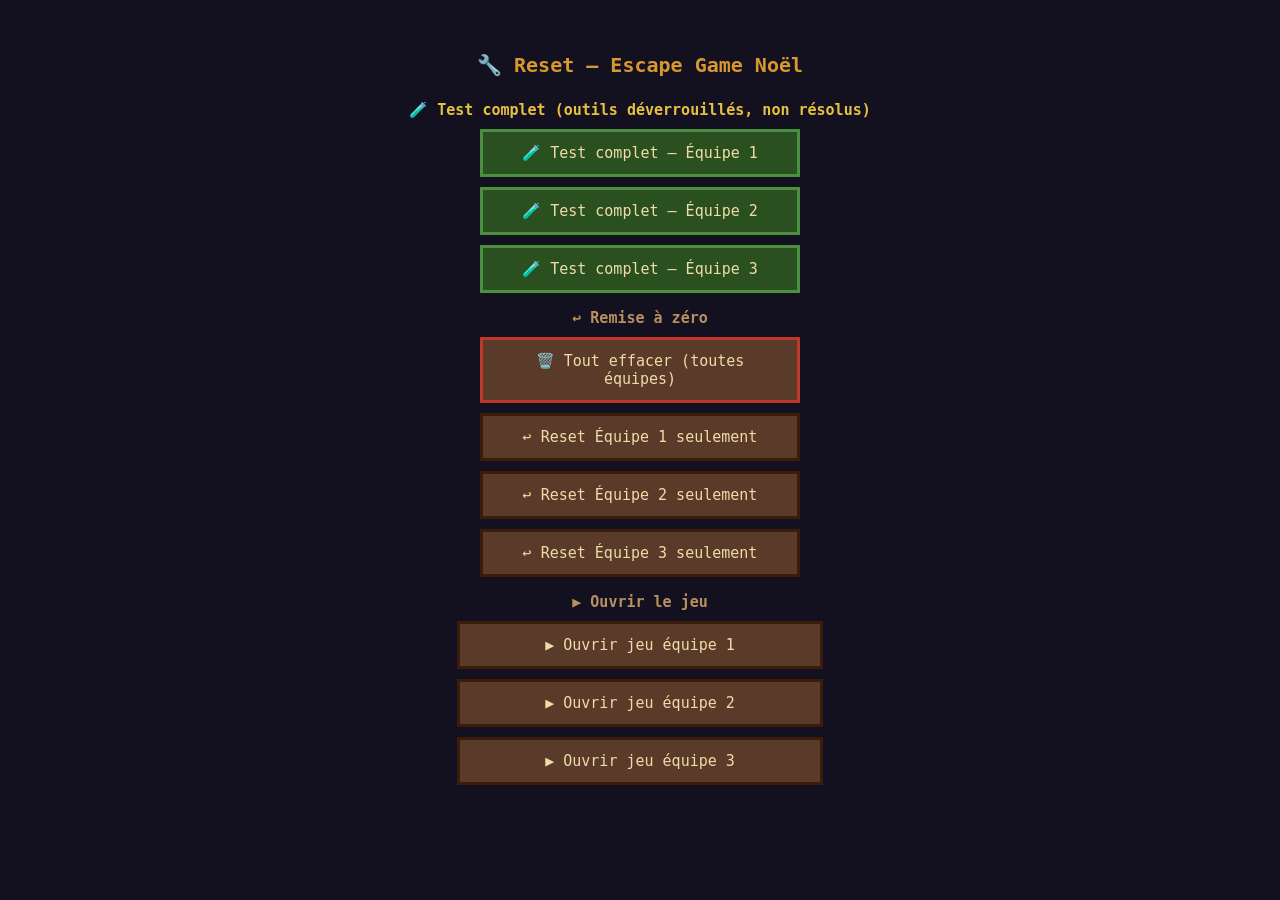
<file: reset.html>
<!DOCTYPE html>
<html lang="fr">
<head>
  <meta charset="UTF-8">
  <meta name="viewport" content="width=device-width, initial-scale=1.0">
  <title>Reset — Escape Game Noël</title>
  <style>
    body {
      margin: 0; padding: 40px 20px;
      background: #131020;
      color: #f0dca8;
      font-family: monospace;
      text-align: center;
    }
    h1 { color: #d89830; font-size: 20px; margin-bottom: 24px; }
    .btn {
      display: block;
      width: 100%; max-width: 320px;
      margin: 10px auto;
      padding: 12px 20px;
      background: #5A3A28;
      border: 3px solid #3c1c08;
      color: #f0dca8;
      font-family: monospace;
      font-size: 15px;
      cursor: pointer;
      text-align: center;
      text-decoration: none;
    }
    .btn:hover { background: #7a3c14; }
    .btn-danger { border-color: #c03828; }
    .btn-green  { background: #2a5020; border-color: #4a9040; }
    .btn-green:hover { background: #3a7030; }
    #log {
      margin-top: 24px;
      font-size: 13px;
      color: #b89060;
      line-height: 1.8;
      max-width: 400px;
      margin-left: auto;
      margin-right: auto;
      text-align: left;
      white-space: pre-wrap;
    }
  </style>
</head>
<body>
  <h1>🔧 Reset — Escape Game Noël</h1>

  <h2 style="color:#e8c040;font-size:15px;margin:0 0 6px;">🧪 Test complet (outils déverrouillés, non résolus)</h2>
  <button class="btn btn-green" onclick="setupTest(1)">🧪 Test complet — Équipe 1</button>
  <button class="btn btn-green" onclick="setupTest(2)">🧪 Test complet — Équipe 2</button>
  <button class="btn btn-green" onclick="setupTest(3)">🧪 Test complet — Équipe 3</button>

  <h2 style="color:#b89060;font-size:15px;margin:16px 0 6px;">↩ Remise à zéro</h2>
  <button class="btn btn-danger" onclick="resetAll()">🗑️ Tout effacer (toutes équipes)</button>
  <button class="btn" onclick="resetTeam(1)">↩ Reset Équipe 1 seulement</button>
  <button class="btn" onclick="resetTeam(2)">↩ Reset Équipe 2 seulement</button>
  <button class="btn" onclick="resetTeam(3)">↩ Reset Équipe 3 seulement</button>

  <h2 style="color:#b89060;font-size:15px;margin:16px 0 6px;">▶ Ouvrir le jeu</h2>
  <a class="btn" href="index.html?equipe=1">▶ Ouvrir jeu équipe 1</a>
  <a class="btn" href="index.html?equipe=2">▶ Ouvrir jeu équipe 2</a>
  <a class="btn" href="index.html?equipe=3">▶ Ouvrir jeu équipe 3</a>

  <div id="log"></div>

  <script>
    /* Scan dynamique : efface tout ce qui commence par esc_noel_ */
    function getKeysForTeam(id) {
      const suffix = '_' + id;
      const keys = [];
      for (let i = 0; i < localStorage.length; i++) {
        const k = localStorage.key(i);
        if (k && k.startsWith('esc_noel_') && k.endsWith(suffix)) keys.push(k);
      }
      return keys;
    }
    function getGlobalKeys() {
      const keys = [];
      for (let i = 0; i < localStorage.length; i++) {
        const k = localStorage.key(i);
        if (k && k.startsWith('esc_noel_') && !/_\d+$/.test(k)) keys.push(k);
      }
      return keys;
    }

    const UNLOCK_KEYS = id => [
      'esc_noel_unlock_radio_'     + id,
      'esc_noel_unlock_recettes_'  + id,
      'esc_noel_unlock_carillon_'  + id,
      'esc_noel_unlock_bougie_'    + id,
      'esc_noel_unlock_foret_'     + id,
      'esc_noel_unlock_traducteur_' + id,
      'esc_noel_unlock_carnet_'    + id,
    ];

    function log(msg) {
      document.getElementById('log').textContent += msg + '\n';
    }

    const UNLOCK_KEYS = id => [
      'esc_noel_unlock_radio_'     + id,
      'esc_noel_unlock_recettes_'  + id,
      'esc_noel_unlock_carillon_'  + id,
      'esc_noel_unlock_bougie_'    + id,
      'esc_noel_unlock_foret_'       + id,
      'esc_noel_unlock_traducteur_' + id,
      'esc_noel_unlock_carnet_'     + id,
    ];

    function setupTest(id) {
      document.getElementById('log').textContent = '';
      /* 1. Reset complet de l'équipe */
      KEYS(id).forEach(k => localStorage.removeItem(k));
      /* 2. Déverrouiller tous les outils */
      UNLOCK_KEYS(id).forEach(k => {
        localStorage.setItem(k, '1');
        log('🔓 Déverrouillé : ' + k);
      });
      log('— Équipe ' + id + ' prête pour test. Ouverture…');
      setTimeout(() => { window.location.href = 'index.html?equipe=' + id; }, 600);
    }

    function resetTeam(id) {
      document.getElementById('log').textContent = '';
      const keys = getKeysForTeam(id);
      if (keys.length === 0) { log('— Équipe ' + id + ' : déjà vide.'); return; }
      keys.forEach(k => { localStorage.removeItem(k); log('✅ Supprimé : ' + k); });
      log('— Équipe ' + id + ' réinitialisée (' + keys.length + ' clés effacées).');
    }

    function resetAll() {
      document.getElementById('log').textContent = '';
      let total = 0;
      [1, 2, 3].forEach(id => {
        getKeysForTeam(id).forEach(k => { localStorage.removeItem(k); log('✅ ' + k); total++; });
      });
      getGlobalKeys().forEach(k => { localStorage.removeItem(k); log('✅ ' + k); total++; });
      log('— Tout réinitialisé (' + total + ' clés effacées).');
    }

    /* Afficher l'état actuel au chargement */
    window.onload = () => {
      log('État actuel localStorage :');
      let found = false;
      for (let i = 0; i < localStorage.length; i++) {
        const k = localStorage.key(i);
        if (k && k.startsWith('esc_noel_')) {
          log('  ' + k + ' = ' + localStorage.getItem(k));
          found = true;
        }
      }
      if (!found) log('  (vide — tout est réinitialisé ✓)');
    };
  </script>
</body>
</html>
</file>
